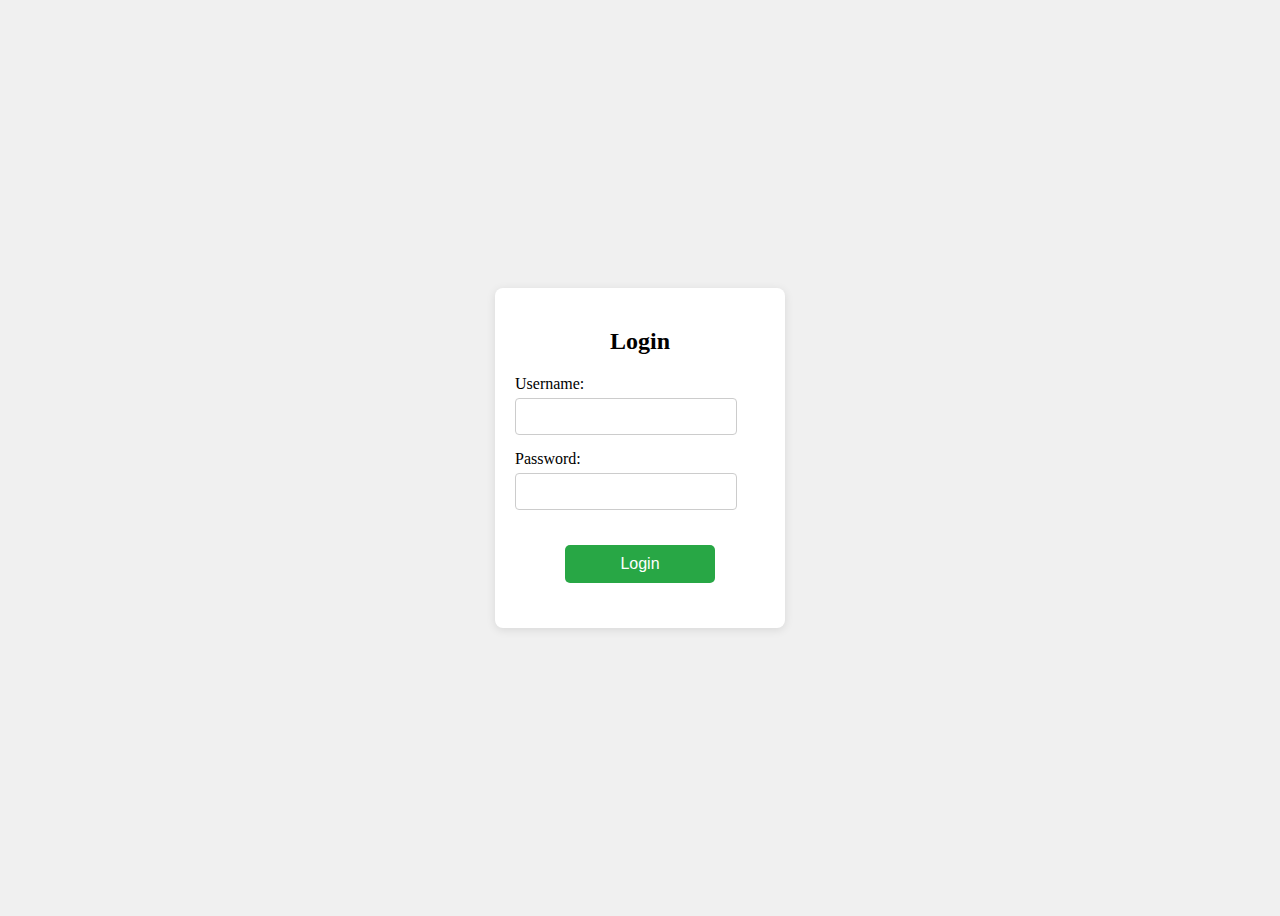
<file: login.html>
<!DOCTYPE html>
<html lang="en">
<head>
    <meta charset="UTF-8">
    <meta name="viewport" content="width=device-width, initial-scale=1.0">
    <title>Login Form</title>
    <link rel="stylesheet" href="login.css">
</head>
<body>
    <div class="login-container">
        <h2>Login</h2>
        <form id="loginForm" onsubmit="return validateForm()">
            <div class="form-group">
                <label for="username">Username:</label>
                <input type="text" id="username" name="username" required>
            </div>
            <div class="form-group">
                <label for="password">Password:</label>
                <input type="password" id="password" name="password" required>
            </div>
            <button type="submit" class="my-button">Login</button>
        </form>
        <div id="error-message" class="error-message"></div>
    </div>

    <script src="login.js"></script>
</body>
</html>
</file>
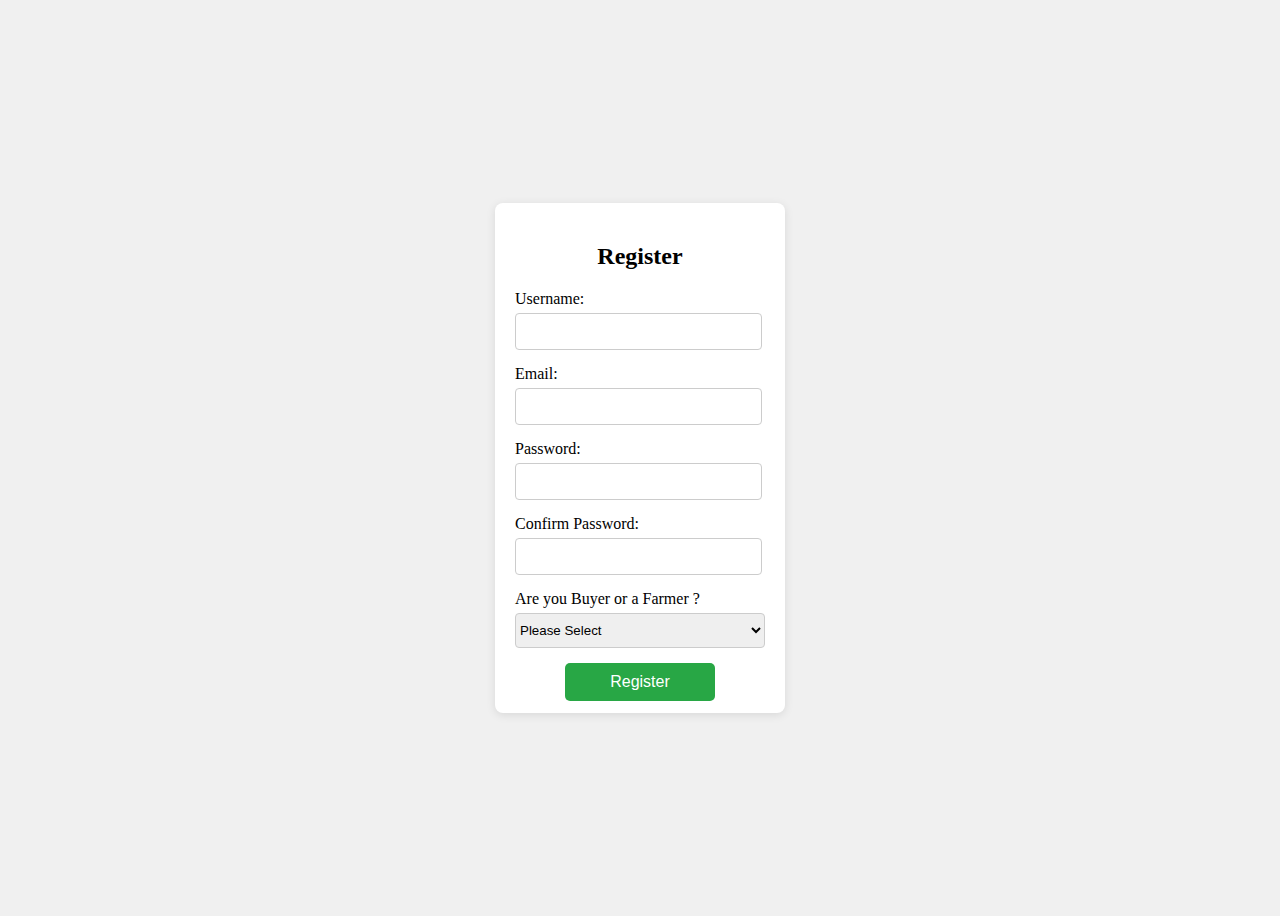
<file: registration.html>
<!DOCTYPE html>
<html lang="en">
<head>
    <meta charset="UTF-8">
    <meta name="viewport" content="width=device-width, initial-scale=1.0">
    <title>Registration Form</title>
    <link rel="stylesheet" href="registration.css">
</head>
<body>
    <div class="registration-container">
        <h2>Register</h2>
        <form id="registrationForm" onsubmit="return validateForm()">
            <div class="form-group">
                <label for="username">Username:</label>
                <input type="text" id="username" name="username" required>
            </div>
            <div class="form-group">
                <label for="email">Email:</label>
                <input type="email" id="email" name="email" required>
            </div>
            <div class="form-group">
                <label for="password">Password:</label>
                <input type="password" id="password" name="password" required>
            </div>
            <div class="form-group">
                <label for="confirm-password">Confirm Password:</label>
                <input type="password" id="confirm-password" name="confirm-password" required>
            </div>
            <div class="form-group">
                <label for="buyer">Are you Buyer or a Farmer ?</label>
                <select>
                    <option>Please Select</option>
                    <option>Farmer</option>
                    <option>Non-Farmer</option>
                </select>
            </div>
            <button type="submit" class="my-button">Register</button>
        </form>
        <div id="error-message" class="error-message"></div>
    </div>

    <script src="registration.js"></script>
</body>
</html>
</file>
<file: login.css>
body {
    display: flex;
    justify-content: center;
    align-items: center;
    height: 100vh;
    background-color: #f0f0f0;
}
.login-container {
    background-color: #fff;
    width: 250px;
    height: 300px;
    padding: 20px;
    border-radius: 8px;
    box-shadow: 0 2px 10px rgba(0, 0, 0, 0.1);
}
div input{
    width: 200px;
}

h2 {
    text-align: center;
}

.form-group {
    margin-bottom: 15px;
}

label {
    display: block;
    margin-bottom: 5px;
}

input {
    width: 100%;
    padding: 10px;
    border: 1px solid #ccc;
    border-radius: 4px;
}

.my-button {
    margin-left: 50px;
    margin-top: 20px;
    width: 60%;
    padding: 10px;
    font-size: 16px;
    color: white;
    background-color: #28a745;
    border: none;
    border-radius: 5px;
    cursor: pointer;
    transition: background-color 0.3s;
}

.my-button:hover {
    background-color: #218838;
}

.error-message {
    color: red;
    text-align: center;
    margin-top: 10px;
}
</file>
<file: registration.css>
body {
    display: flex;
    justify-content: center;
    align-items: center;
    height: 100vh;
    background-color: #f0f0f0;
}

.registration-container {
  
    background-color: #fff;
    width: 250px;
    height: 470px;
    padding: 20px;
    border-radius: 8px;
    box-shadow: 0 2px 10px rgba(0, 0, 0, 0.1);
}

h2 {
    text-align: center;
}

.form-group {
    margin-bottom: 15px;
}
.form-group select
{
    width: 100%;
    height: 35px;
    border: 1px solid #ccc;
    border-radius: 4px;
}

label {
    display: block;
    margin-bottom: 5px;
}

input {
    width: 90%;
    padding: 10px;
    border: 1px solid #ccc;
    border-radius: 4px;
}

.my-button {
    width: 60%;
    margin-left: 50px;
    padding: 10px;
    font-size: 16px;
    color: white;
    background-color: #28a745;
    border: none;
    border-radius: 5px;
    cursor: pointer;
    transition: background-color 0.3s;
}

.my-button:hover {
    background-color: #218838;
}

.error-message {
    color: red;
    text-align: center;
    margin-top: 10px;
}
</file>
